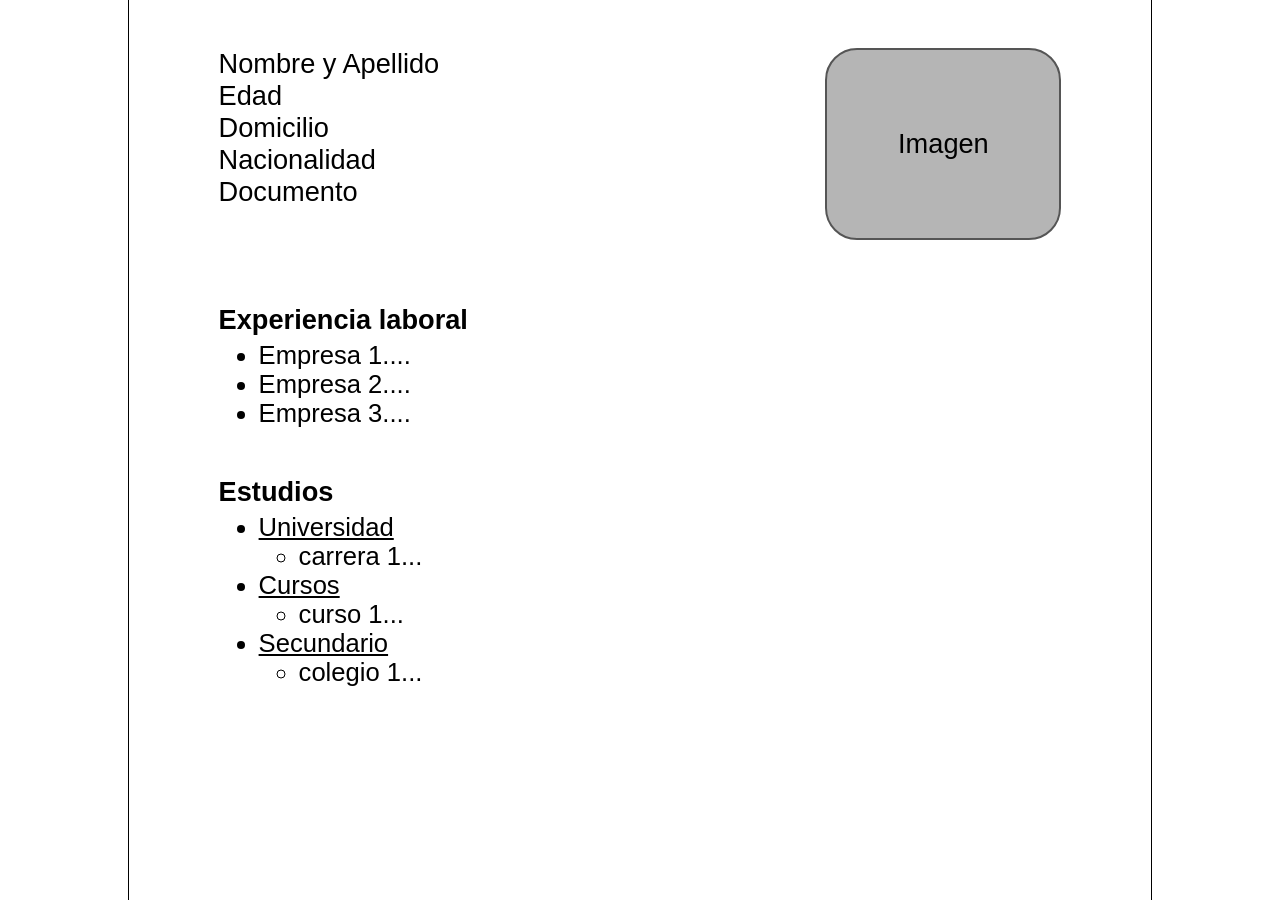
<file: entrenamiento_01/ejercicio_01/index.html>
<!DOCTYPE html>
<html lang="es">
<head>
    <meta charset="UTF-8">
    <meta name="viewport" content="width=device-width, initial-scale=1.0">
    <title>CV</title>
    <link rel="stylesheet" href="styles.css">
</head>

<body>

    <main class="cv">

        <section class="datos">

            <div class="informacion">
                <p>Nombre y Apellido</p>
                <p>Edad</p>
                <p>Domicilio</p>
                <p>Nacionalidad</p>
                <p>Documento</p>
            </div>

            <div class="imagen">
                Imagen
            </div>

        </section>


        <section class="experiencia">

            <h2>Experiencia laboral</h2>

            <ul>
                <li>
                    <a href="empresa1.html">Empresa 1....</a>
                </li>

                <li>
                    <a href="empresa2.html">Empresa 2....</a>
                </li>

                <li>
                    <a href="empresa3.html">Empresa 3....</a>
                </li>
            </ul>

        </section>


        <section class="estudios">

            <h2>Estudios</h2>

            <ul>

                <li>
                    <a href="universidad.html">Universidad</a>

                    <ul>
                        <li>carrera 1...</li>
                    </ul>
                </li>


                <li>
                    <a href="cursos.html">Cursos</a>

                    <ul>
                        <li>curso 1...</li>
                    </ul>
                </li>


                <li>
                    <a href="secundario.html">Secundario</a>

                    <ul>
                        <li>colegio 1...</li>
                    </ul>
                </li>

            </ul>

        </section>

    </main>

</body>
</html>
</file>
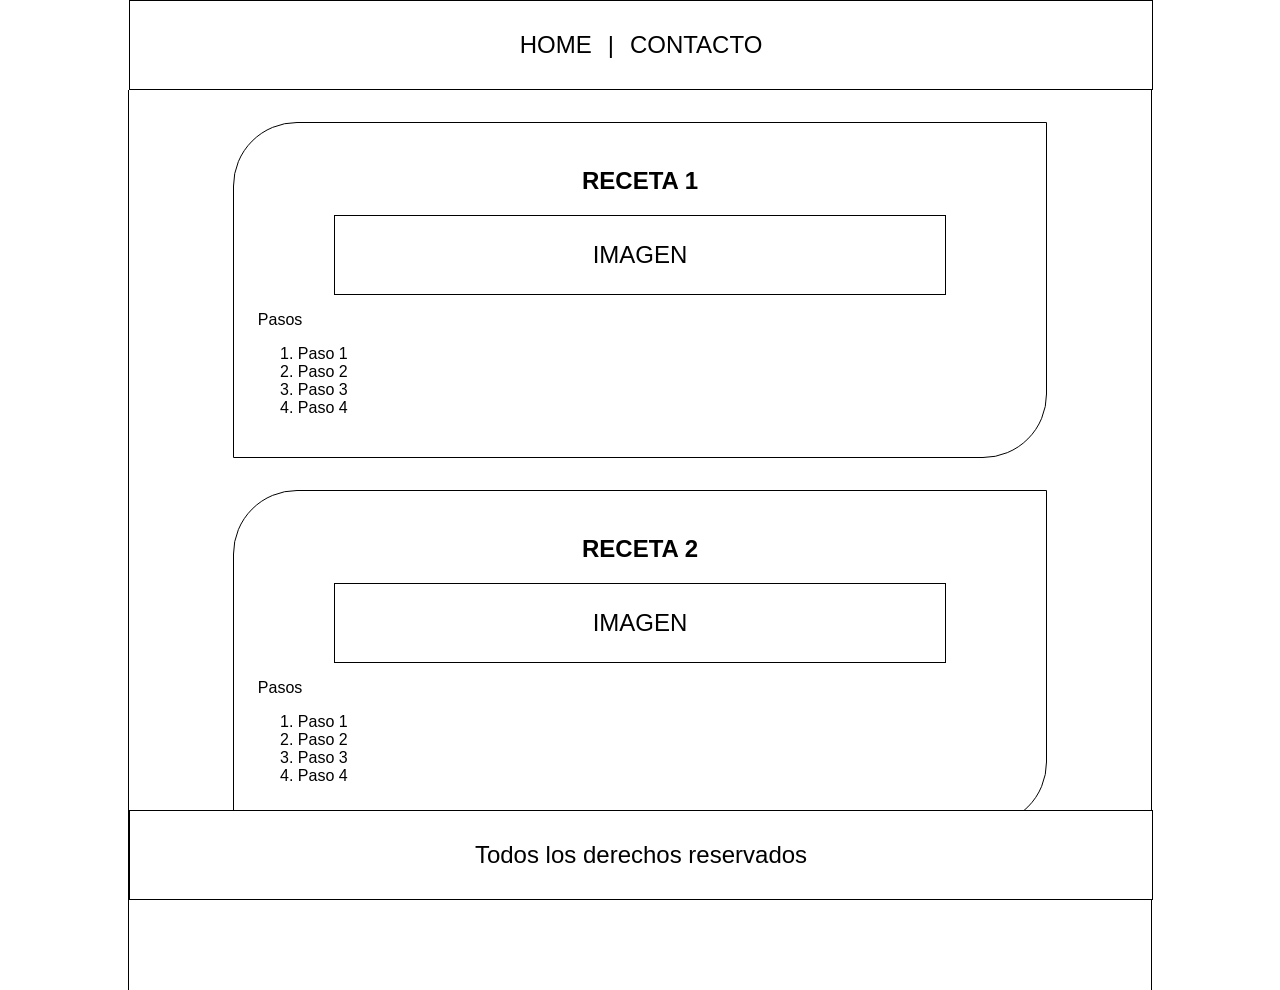
<file: entrenamiento_01/ejercicio_02/index.html>
<!DOCTYPE html>
<html lang="es">

<head>
    <meta charset="UTF-8">
    <meta name="viewport" content="width=device-width, initial-scale=1.0">
    <title>Recetas</title>
    <link rel="stylesheet" href="styles.css">
</head>

<body>

<div class="contenedor">

    <nav class="menu">
        <a href="index.html">HOME</a>
        |
        <a href="contacto.html">CONTACTO</a>
    </nav>

    <main class="principal">

        <div class="receta">
            <h2>RECETA 1</h2>

            <div class="imagen">
                IMAGEN
            </div>

            <p>Pasos</p>

            <ol>
                <li>Paso 1</li>
                <li>Paso 2</li>
                <li>Paso 3</li>
                <li>Paso 4</li>
            </ol>
        </div>


        <div class="receta">
            <h2>RECETA 2</h2>

            <div class="imagen">
                IMAGEN
            </div>

            <p>Pasos</p>

            <ol>
                <li>Paso 1</li>
                <li>Paso 2</li>
                <li>Paso 3</li>
                <li>Paso 4</li>
            </ol>
        </div>


        <div class="receta">
            <h2>RECETA 3</h2>

            <div class="imagen">
                IMAGEN
            </div>

            <p>Pasos</p>

            <ol>
                <li>Paso 1</li>
                <li>Paso 2</li>
                <li>Paso 3</li>
                <li>Paso 4</li>
            </ol>
        </div>

    </main>

    <footer class="pie">
        Todos los derechos reservados
    </footer>

</div>

</body>

</html>
</file>
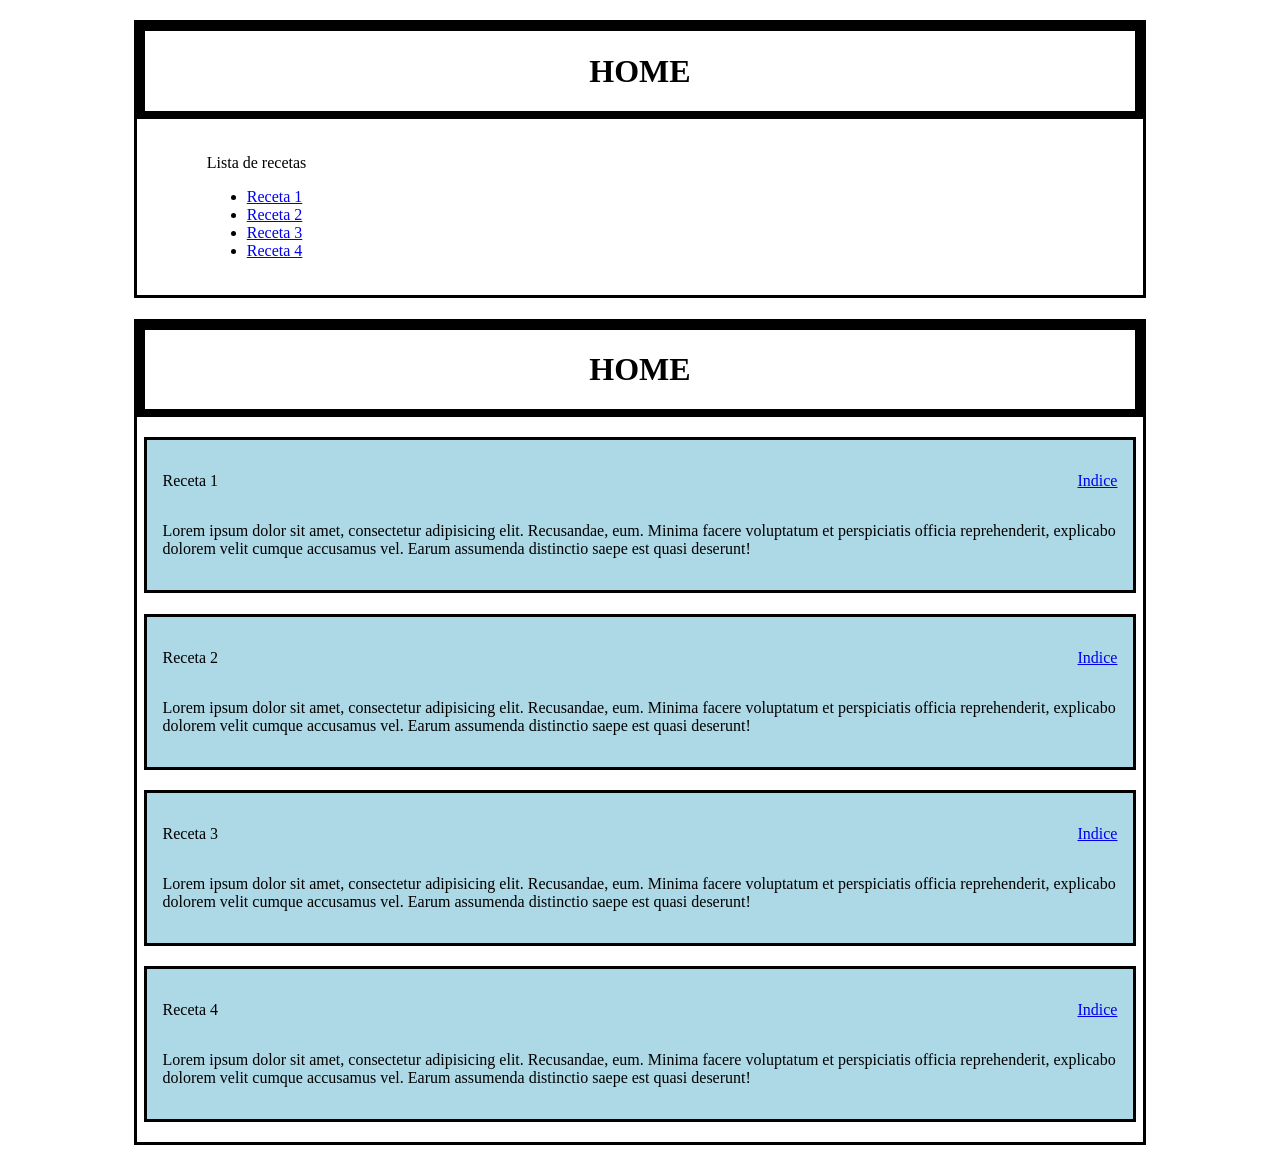
<file: entrenamiento_01/ejercicio_03/index.html>
<!DOCTYPE html>
<html lang="en">
<head>
    <meta charset="UTF-8">
    <meta name="viewport" content="width=device-width, initial-scale=1.0">
    <title>Document</title>
    <link rel="stylesheet" href="styles.css" />
</head>
<body>
    <div class="contenedor-gral">
        <div class="caja">
        <div class="home"><h1>HOME</h1></div>
            <div style="margin-left: 5%;" id="indice">
                <div class="indice-recetas">
                    <p>Lista de recetas</p>
                    <ul>
                        <li><a href="#receta1">Receta 1</a></li>
                        <li><a href="#receta2">Receta 2</a></li>
                        <li><a href="#receta3">Receta 3</a></li>
                        <li><a href="#receta4">Receta 4</a></li>
                    </ul>
                </div>
            </div>
        </div>
        <div class="caja">
        <div class="home"><h1>HOME</h1></div>
        <div class="recetario">
                <div class="receta" id="receta1">
                    <div class="titulo-receta">
                        <p>Receta 1</p>
                        <p><a href="#indice">Indice</a></p>
                    </div>
                    <p>Lorem ipsum dolor sit amet, consectetur adipisicing elit. Recusandae, eum. Minima facere voluptatum et perspiciatis officia reprehenderit, explicabo dolorem velit cumque accusamus vel. Earum assumenda distinctio saepe est quasi deserunt!</p>
                </div>
                <div class="receta" id="receta2">
                    <div class="titulo-receta">
                        <p>Receta 2</p>
                        <p><a href="#indice">Indice</a></p>
                    </div>
                    <p>Lorem ipsum dolor sit amet, consectetur adipisicing elit. Recusandae, eum. Minima facere voluptatum et perspiciatis officia reprehenderit, explicabo dolorem velit cumque accusamus vel. Earum assumenda distinctio saepe est quasi deserunt!</p>
                </div>
                <div class="receta" id="receta3">
                    <div class="titulo-receta">
                        <p>Receta 3</p>
                        <p><a href="#indice">Indice</a></p>
                    </div>
                    <p>Lorem ipsum dolor sit amet, consectetur adipisicing elit. Recusandae, eum. Minima facere voluptatum et perspiciatis officia reprehenderit, explicabo dolorem velit cumque accusamus vel. Earum assumenda distinctio saepe est quasi deserunt!</p>
                </div>
                <div class="receta" style="margin-bottom: 2%;" id="receta4">
                    <div class="titulo-receta">
                        <p>Receta 4</p>
                        <p><a href="#indice">Indice</a></p>
                    </div>
                    <p>Lorem ipsum dolor sit amet, consectetur adipisicing elit. Recusandae, eum. Minima facere voluptatum et perspiciatis officia reprehenderit, explicabo dolorem velit cumque accusamus vel. Earum assumenda distinctio saepe est quasi deserunt!</p>
                </div>
        </div>
        </div>
    </div>
</body>
</html>
</file>
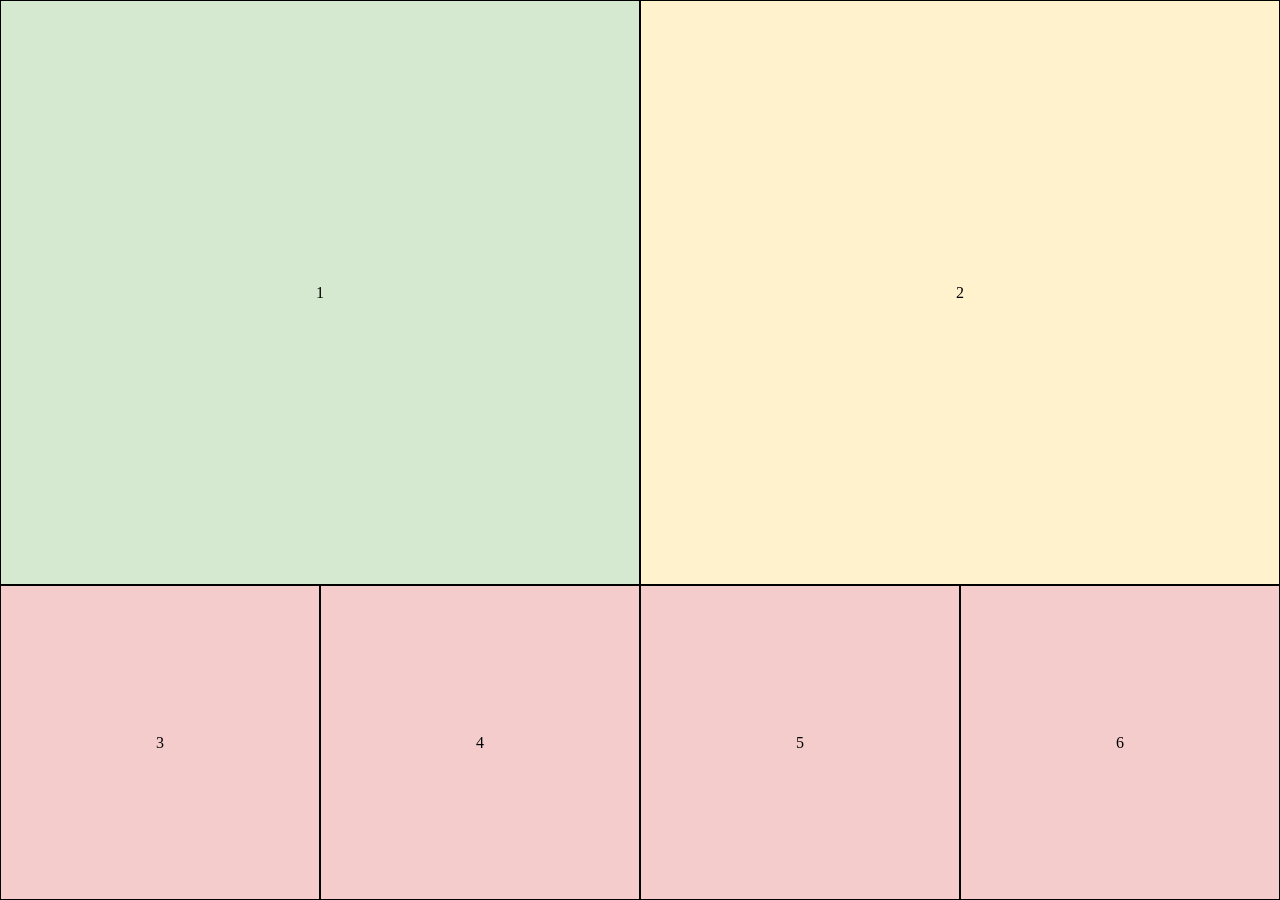
<file: Entrenamiento2/modelo1.html>
<!DOCTYPE html>
<html lang="es">
<head>
    <meta charset="UTF-8">
    <meta name="viewport" content="width=device-width, initial-scale=1.0">
    <title>Modelo 1</title>

    <link rel="stylesheet" href="modelo1.css">
</head>
<body>

        <main class="modelo modelo1">
        <div class="caja caja1">1</div>
        <div class="caja caja2">2</div>
        <div class="caja caja3">3</div>
        <div class="caja caja4">4</div>
        <div class="caja caja5">5</div>
        <div class="caja caja6">6</div>
    </main>
    
</body>
</html>
</file>
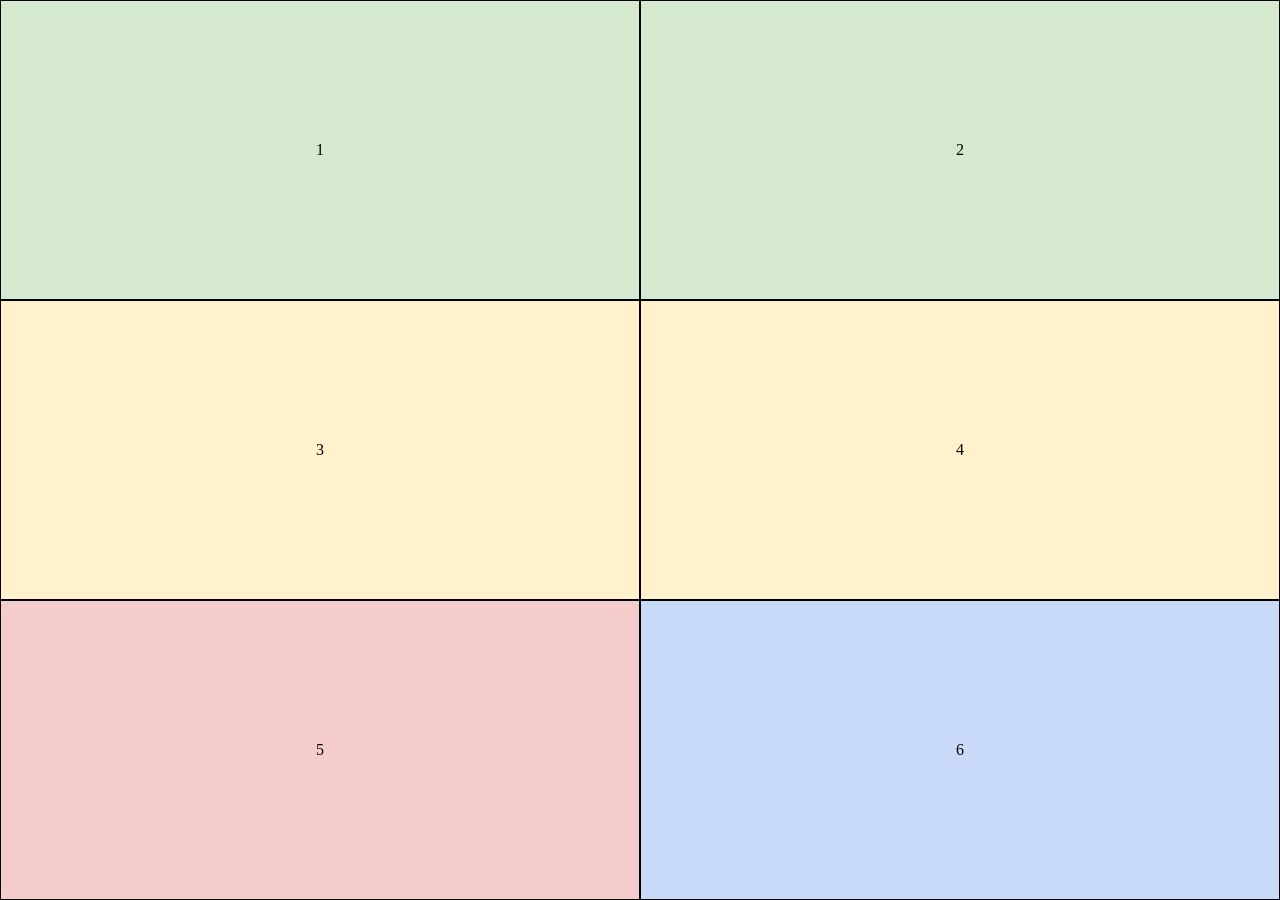
<file: Entrenamiento2/modelo2.html>
<!DOCTYPE html>
<html lang="es">
<head>
    <meta charset="UTF-8">
    <meta name="viewport" content="width=device-width, initial-scale=1.0">
    <title>Modelo 2</title>

    <link rel="stylesheet" href="modelo2.css">
</head>
<body>

        <main class="modelo modelo1">
        <div class="caja caja1">1</div>
        <div class="caja caja2">2</div>
        <div class="caja caja3">3</div>
        <div class="caja caja4">4</div>
        <div class="caja caja5">5</div>
        <div class="caja caja6">6</div>
    </main>
    
</body>
</html>
</file>
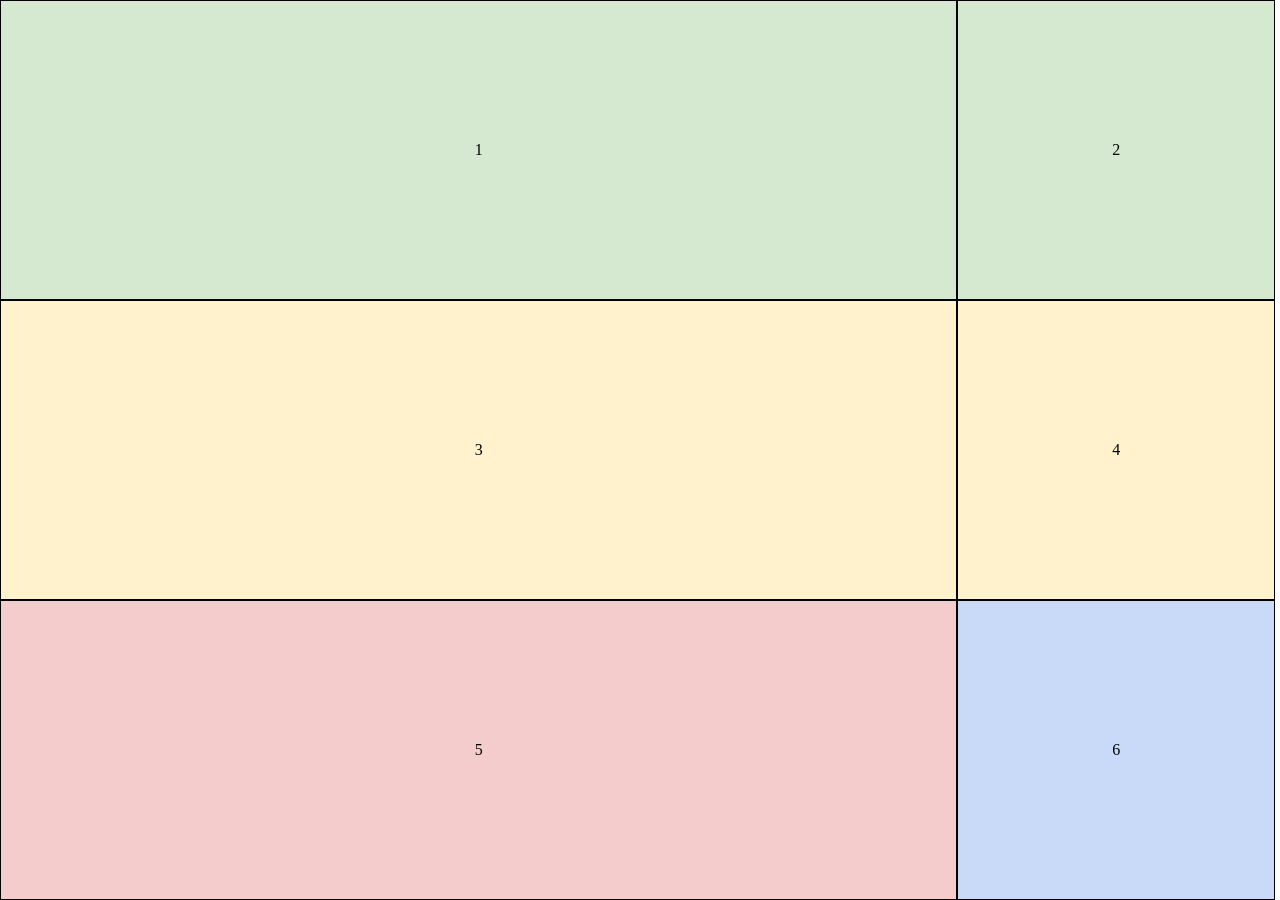
<file: Entrenamiento2/modelo3.html>
<!DOCTYPE html>
<html lang="es">
<head>
    <meta charset="UTF-8">
    <meta name="viewport" content="width=device-width, initial-scale=1.0">
    <title>Modelo 3</title>

    <link rel="stylesheet" href="modelo3.css">
</head>
<body>

        <main class="modelo modelo1">
        <div class="caja caja1">1</div>
        <div class="caja caja2">2</div>
        <div class="caja caja3">3</div>
        <div class="caja caja4">4</div>
        <div class="caja caja5">5</div>
        <div class="caja caja6">6</div>
    </main>
    
</body>
</html>
</file>
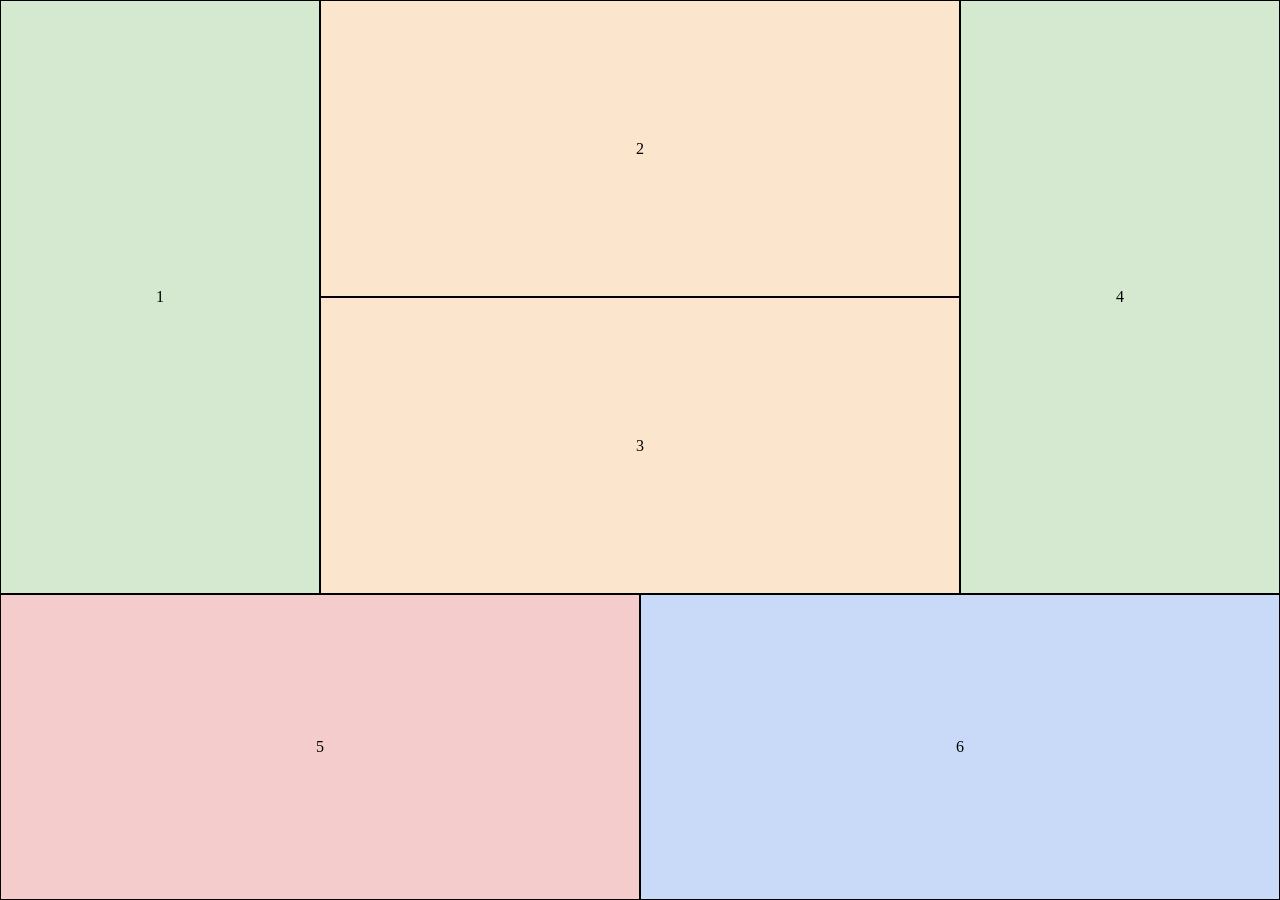
<file: Entrenamiento2/modelo4.html>
<!DOCTYPE html>
<html lang="es">
<head>
    <meta charset="UTF-8">
    <meta name="viewport" content="width=device-width, initial-scale=1.0">

    <title>Modelo 4</title>

    <link rel="stylesheet" href="modelo4.css">
</head>

<body>

    <main class="modelo4">

        <div class="vista-normal">

            <div class="fila-superior">

                <div class="caja caja1">1</div>

                <div class="columna-central">
                    <div class="caja caja2">2</div>
                    <div class="caja caja3">3</div>
                </div>

                <div class="caja caja4">4</div>

            </div>

            <div class="fila-inferior">
                <div class="caja caja5">5</div>
                <div class="caja caja6">6</div>
            </div>

        </div>

        <div class="vista-tablet">
            <div class="caja caja1">1</div>
            <div class="caja caja2">2</div>
            <div class="caja caja3">3</div>
            <div class="caja caja4">4</div>
            <div class="caja caja5">5</div>
            <div class="caja caja6">6</div>
        </div>

    </main>

</body>
</html>
</file>
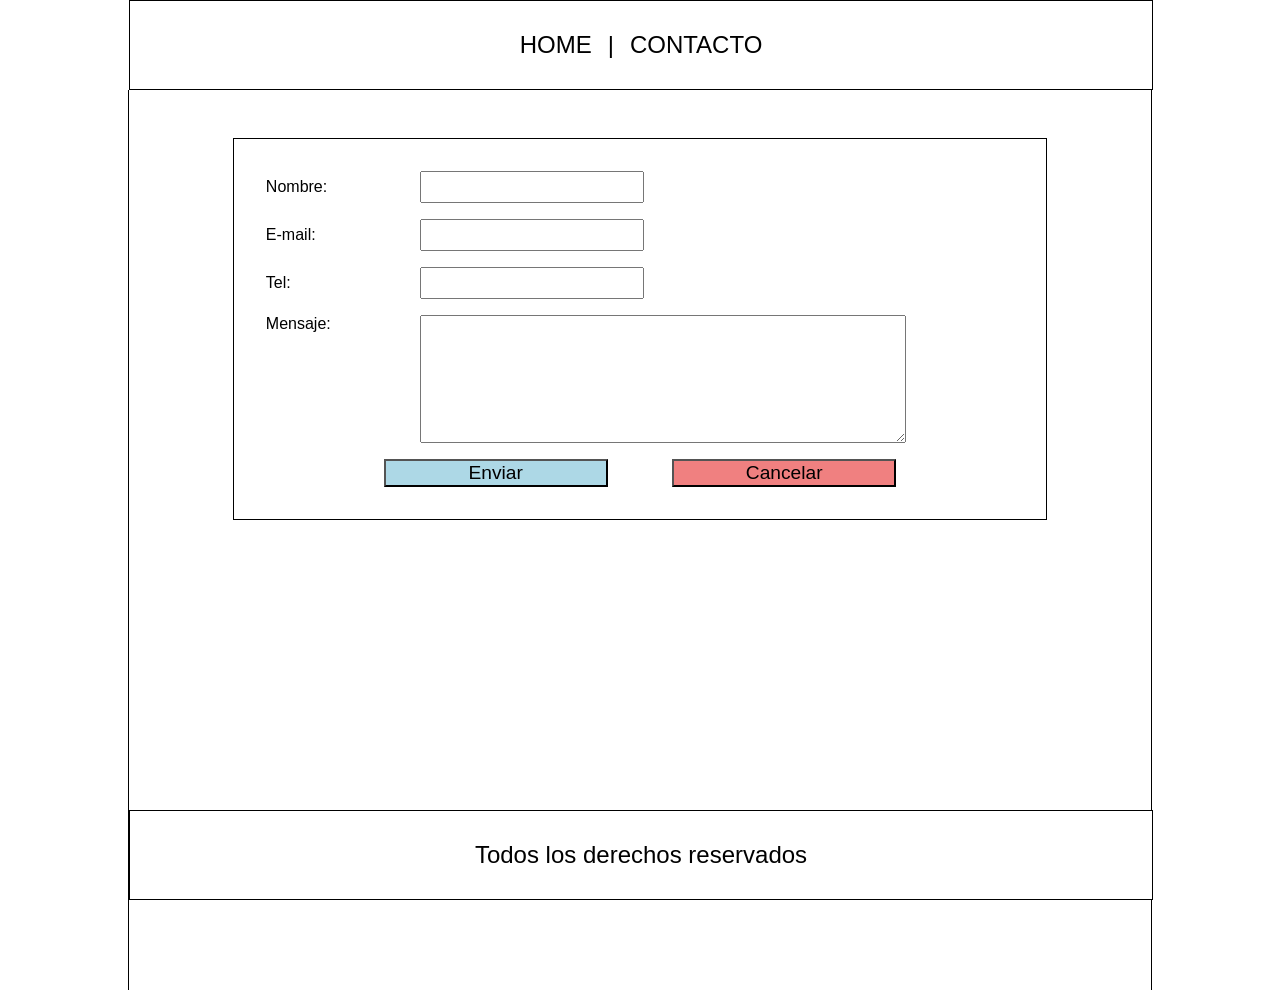
<file: entrenamiento_01/ejercicio_02/contacto.html>
<!DOCTYPE html>
<html lang="es">

<head>
    <meta charset="UTF-8">
    <meta name="viewport" content="width=device-width, initial-scale=1.0">
    <title>Contacto</title>
    <link rel="stylesheet" href="styles.css">
</head>

<body>

<div class="contenedor">

    <nav class="menu">
        <a href="index.html">HOME</a>
        |
        <a href="contacto.html">CONTACTO</a>
    </nav>

    <main class="principal">

        <form class="formulario">

            <div class="campo">
                <label for="nombre">Nombre:</label>
                <input type="text" id="nombre" required>
            </div>

            <div class="campo">
                <label for="email">E-mail:</label>
                <input type="email" id="email" required>
            </div>

            <div class="campo">
                <label for="telefono">Tel:</label>
                <input type="tel" id="telefono" required>
            </div>

            <div class="campo">
                <label for="mensaje">Mensaje:</label>
                <textarea id="mensaje" required></textarea>
            </div>

            <div class="botones">
                <button class="enviar" type="submit">Enviar</button>
                <button class="cancelar" type="reset">Cancelar</button>
            </div>

        </form>

    </main>

    <footer class="pie">
        Todos los derechos reservados
    </footer>

</div>

</body>

</html>
</file>
<file: entrenamiento_01/ejercicio_01/styles.css>
* {
    box-sizing: border-box;
}

html,
body {
    margin: 0;
    width: 100%;
    min-height: 100%;
}

body {
    font-family: Arial, Helvetica, sans-serif;
    overflow-x: hidden;
}


.cv {
    width: 80%;
    min-height: 100vh;

    margin: 0 auto;

    border-left: 0.1rem solid black;
    border-right: 0.1rem solid black;

    padding: 3rem 7%;
}


.datos {
    display: flex;
    justify-content: space-between;
    align-items: flex-start;
}


.informacion {
    font-size: 1.7rem;
}

.informacion p {
    margin: 0;
}


.imagen {
    width: 28%;
    min-height: 12rem;

    background-color: #b5b5b5;

    border: 0.15rem solid #555;
    border-radius: 2rem;

    display: flex;
    justify-content: center;
    align-items: center;

    font-size: 1.7rem;
}


.experiencia {
    margin-top: 4rem;
}

.estudios {
    margin-top: 3rem;
}


h2 {
    font-size: 1.7rem;
    margin-bottom: 0.3rem;
}


ul {
    font-size: 1.6rem;
    margin-top: 0;
}


.experiencia a {
    color: black;
    text-decoration: none;
}


.estudios a {
    color: black;
}


.estudios ul ul {
    margin-top: 0;
}
</file>
<file: entrenamiento_01/ejercicio_02/styles.css>
* {
    box-sizing: border-box;
}

html,
body {
    margin: 0;
    width: 100%;
    height: 100%;
    font-family: Arial, Helvetica, sans-serif;
}

body {
    overflow-x: hidden;
}

.contenedor {
    width: 80%;
    height: 100vh;
    margin: auto;
    border-left: 0.1rem solid black;
    border-right: 0.1rem solid black;
}

.menu {
    width: 80%;
    height: 10vh;

    position: fixed;
    top: 0;

    border: 0.1rem solid black;
    background-color: white;

    display: flex;
    justify-content: center;
    align-items: center;

    font-size: 1.5rem;
}

.menu a {
    color: black;
    text-decoration: none;
    margin: 0 1rem;
}

.principal {
    height: 80vh;

    margin-top: 10vh;
    margin-bottom: 10vh;

    overflow-y: auto;

    padding: 2rem;
}


.receta {
    width: 85%;

    margin: 0 auto 2rem auto;
    padding: 1.5rem;

    border: 0.1rem solid black;
    border-radius: 4rem 0 4rem 0;
}

.receta h2 {
    text-align: center;
}

.receta p {
    margin-bottom: 0;
}

.imagen {
    width: 80%;
    height: 5rem;

    margin: auto;

    border: 0.1rem solid black;

    display: flex;
    justify-content: center;
    align-items: center;

    font-size: 1.5rem;
}

.pie {
    width: 80%;
    height: 10vh;

    position: fixed;
    bottom: 0;

    border: 0.1rem solid black;
    background-color: white;

    display: flex;
    justify-content: center;
    align-items: center;

    font-size: 1.5rem;
}

.formulario {
    width: 85%;

    margin: 1rem auto;
    padding: 2rem;

    border: 0.1rem solid black;
}


.campo {
    margin-bottom: 1rem;
}

.campo label {
    display: inline-block;
    width: 20%;
}

.campo input {
    width: 30%;
    height: 2rem;
}

.campo textarea {
    width: 65%;
    height: 8rem;
    vertical-align: top;
}

.botones {
    display: flex;
    justify-content: center;
    gap: 4rem;
}

.botones button {
    width: 30%;
    font-size: 1.2rem;
}

.enviar {
    background-color: lightblue;
}

.cancelar {
    background-color: lightcoral;
}
</file>
<file: entrenamiento_01/ejercicio_03/styles.css>
.home{
    border: 0.5rem solid black;
    text-align: center;
    width: auto;
}

.caja{
    border: 0.2rem solid black;
    margin-top: 2%;
}

.indice-recetas{
    padding: 2%;
}

.recetario{
    align-items: center;
    display: flex;
    flex-direction: column;
}

.contenedor-gral{
    width: 80%;
    margin: 0 auto;
}

.receta{
    width: 95%;
    border: 0.2rem solid black;
    margin-top: 2%;
    background-color: lightblue;
    padding: 1rem;
}

.titulo-receta{
    display: flex;
    justify-content: space-between;
}

html {
    scroll-behavior: smooth;
}
</file>
<file: Entrenamiento2/modelo1.css>
* {
    margin: 0;
    padding: 0;
    box-sizing: border-box;
}

.modelo {
    width: 100%;
    height: 100vh;

    display: flex;
    flex-wrap: wrap;
}

.caja {
    border: 0.1em solid black;

    display: flex;
    justify-content: center;
    align-items: center;
}


.caja1,
.caja2 {
    flex-basis: 50%;
    height: 65%;
}

.caja3,
.caja4,
.caja5,
.caja6 {
    flex-basis: 25%;
    height: 35%;
}

.caja1 {
    background-color: #d5e8d0;
}

.caja2 {
    background-color: #fff2cc;
}

.caja3,
.caja4,
.caja5,
.caja6 {
    background-color: #f4cccc;
}


@media (max-width: 30em) {

    .caja1,
    .caja2 {
        flex-basis: 100%;
        height: 25%;
    }

    .caja3,
    .caja4,
    .caja5,
    .caja6 {
        flex-basis: 50%;
        height: 25%;
    }

    .caja3,
    .caja4 {
        background-color: #f4cccc;
    }

    .caja5,
    .caja6 {
        background-color: #c9daf8;
    }
}
</file>
<file: Entrenamiento2/modelo2.css>
* {
    margin: 0;
    padding: 0;
    box-sizing: border-box;
}

.modelo {
    width: 100%;
    height: 100vh;

    display: flex;
    flex-wrap: wrap;
}

.caja {
    flex-basis: 50%;
    height: 33.33%;

    border: 0.1em solid black;

    display: flex;
    justify-content: center;
    align-items: center;
}


.caja1,
.caja2 {
    background-color: #d5e8d0;
}

.caja3,
.caja4 {
    background-color: #fff2cc;
}

.caja5 {
    background-color: #f4cccc;
}

.caja6 {
    background-color: #c9daf8;
}


@media (max-width: 30em) {

    .caja1,
    .caja2,
    .caja5,
    .caja6 {
        flex-basis: 100%;
        height: 20%;
    }

    .caja3,
    .caja4 {
        flex-basis: 50%;
        height: 20%;
    }

    .caja6 {
        order: 1;
    }

    .caja5 {
        order: 2;
    }

    .caja3 {
        order: 3;
    }

    .caja4 {
        order: 4;
    }

    .caja2 {
        order: 5;
    }

    .caja1 {
        order: 6;
    }

    .caja6 {
        background-color: #f4cccc;
    }

    .caja5 {
        background-color: #c9daf8;
    }

    .caja3,
    .caja4 {
        background-color: #fff2cc;
    }

    .caja1,
    .caja2 {
        background-color: #d5e8d0;
    }
}
</file>
<file: Entrenamiento2/modelo3.css>
* {
    margin: 0;
    padding: 0;
     box-sizing: border-box;
}

.modelo {
    width: 100%;
    height: 100vh;

    display: flex;
    flex-wrap: wrap;
}

.caja {
    height: 33.3%;

    border: 0.1em solid black;

    display: flex;
    justify-content: center;
    align-items: center;
}

.caja1,
.caja3,
.caja5 {
    flex-basis: 74.8%;
}

.caja2,
.caja4,
.caja6 {
    flex-basis: 24.8%;
}

.caja1,
.caja2 {
    background-color: #d5e8d0;
}

.caja3,
.caja4 {
    background-color: #fff2cc;
}

.caja5 {
    background-color: #f4cccc;
}

.caja6 {
    background-color: #c9daf8;
}

@media (max-width: 48em) {

    .caja2,
    .caja4,
    .caja5 {
        display: none;
    }

    .caja1,
    .caja3,
    .caja6 {
        flex-basis: 99.8%;
        height: 33.3%;
    }
}
</file>
<file: Entrenamiento2/modelo4.css>
* {
    margin: 0;
    padding: 0;
    box-sizing: border-box;
}

.modelo4 {
    width: 100%;
    height: 100vh;
}

.caja {
    border: 0.1em solid black;

    display: flex;
    justify-content: center;
    align-items: center;
}


.vista-normal {
    width: 100%;
    height: 100%;
}

.fila-superior {
    width: 100%;
    height: 66%;

    display: flex;
}

.fila-superior .caja1,
.fila-superior .caja4 {
    flex-basis: 25%;
}

.columna-central {
    flex-basis: 50%;

    display: flex;
    flex-direction: column;
}

.columna-central .caja {
    width: 100%;
    height: 50%;
}

.fila-inferior {
    width: 100%;
    height: 34%;

    display: flex;
}

.fila-inferior .caja {
    flex-basis: 50%;
}



.caja1,
.caja4 {
    background-color: #d5e8d0;
}

.caja2,
.caja3 {
    background-color: #fce5cd;
}

.caja5 {
    background-color: #f4cccc;
}

.caja6 {
    background-color: #c9daf8;
}



.vista-tablet {
    display: none;
}



@media (min-width: 30.01em) and (max-width: 64em) {

    .vista-normal {
        display: none;
    }

    .vista-tablet {
        width: 100%;
        height: 100%;

        display: flex;
        flex-wrap: wrap;
    }

    .vista-tablet .caja {
        height: 33.33%;
    }

    .vista-tablet .caja1,
    .vista-tablet .caja3,
    .vista-tablet .caja5 {
        flex-basis: 70%;
    }

    .vista-tablet .caja2,
    .vista-tablet .caja4,
    .vista-tablet .caja6 {
        flex-basis: 30%;
    }

    .vista-tablet .caja1,
    .vista-tablet .caja2 {
        background-color: #d5e8d0;
    }

    .vista-tablet .caja3,
    .vista-tablet .caja4 {
        background-color: #fff2cc;
    }

    .vista-tablet .caja5 {
        background-color: #f4cccc;
    }

    .vista-tablet .caja6 {
        background-color: #c9daf8;
    }
}



@media (max-width: 30em) {

    .vista-tablet {
        display: none;
    }

    .vista-normal {
        width: 100%;
        height: 100%;

        display: block;
    }

    .fila-superior {
        width: 100%;
        height: 66.66%;

        display: flex;
        flex-direction: column;
    }

    .fila-superior .caja1,
    .fila-superior .caja4 {
        width: 100%;
        height: 25%;
        flex-basis: 25%;
    }

    .columna-central {
        width: 100%;
        height: 50%;
        flex-basis: 50%;

        display: flex;
        flex-direction: column;
    }

    .columna-central .caja {
        width: 100%;
        height: 50%;
        flex-basis: 50%;
    }

    .fila-inferior {
        width: 100%;
        height: 33.34%;

        display: flex;
        flex-direction: column;
    }

    .fila-inferior .caja {
        width: 100%;
        height: 50%;
        flex-basis: 50%;
    }

    .caja1,
    .caja2 {
        background-color: #d5e8d0;
    }

    .caja3,
    .caja4 {
        background-color: #fff2cc;
    }

    .caja5 {
        background-color: #c9daf8;
    }

    .caja6 {
        background-color: #f4cccc;
    }
}
</file>
